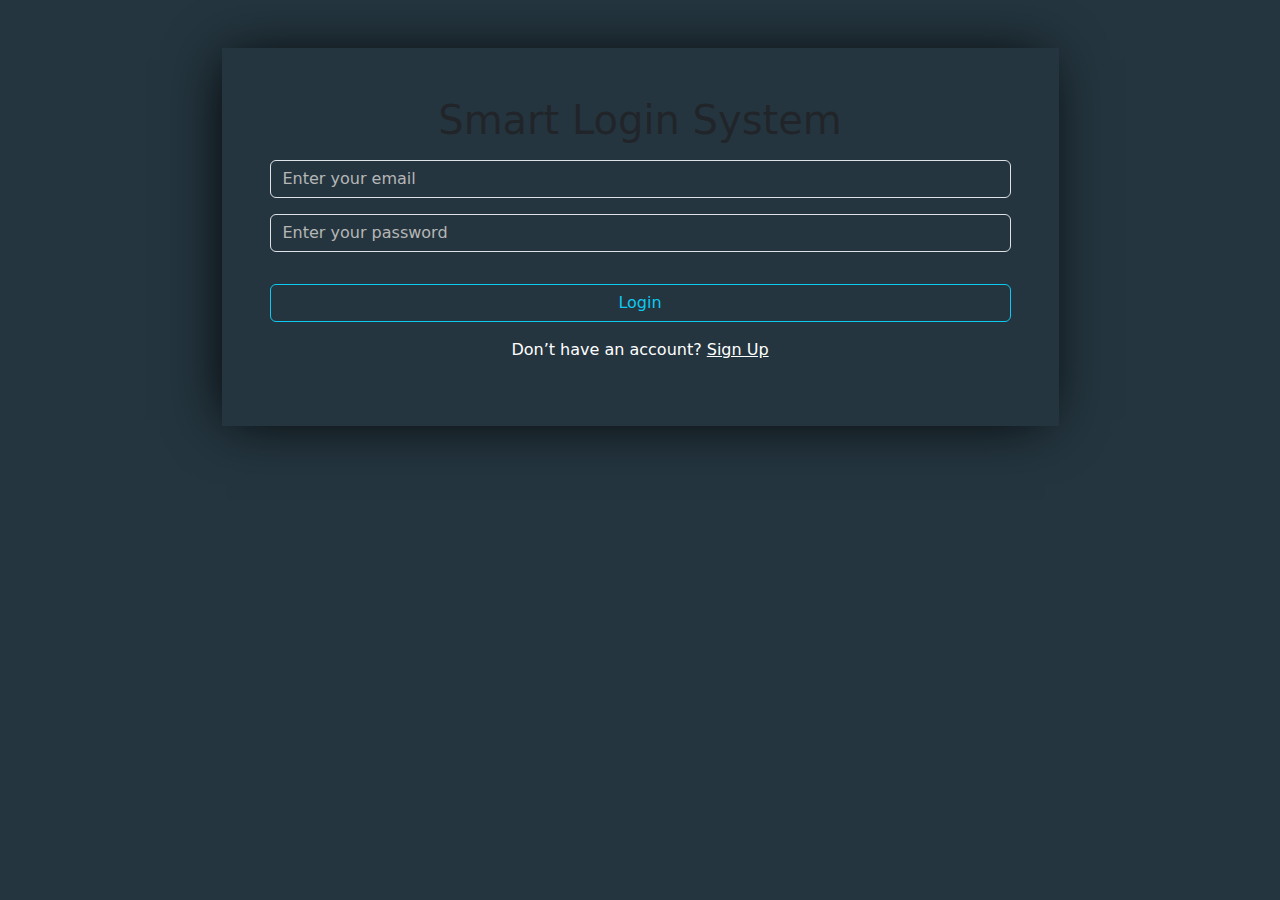
<file: index.html>
<!DOCTYPE html>
<html lang="en">
<head>
    <meta charset="UTF-8">
    <meta name="viewport" content="width=device-width, initial-scale=1.0">
    <title>Login</title>
    <link rel="stylesheet" href="./css/style.css">
    <link href="https://cdn.jsdelivr.net/npm/bootstrap@5.3.3/dist/css/bootstrap.min.css" rel="stylesheet" integrity="sha384-QWTKZyjpPEjISv5WaRU9OFeRpok6YctnYmDr5pNlyT2bRjXh0JMhjY6hW+ALEwIH" crossorigin="anonymous">
</head>
<body>

    <span class="d-none" id="username"></span>
    <div class="container my-5 text-center ">
        <div class="group m-auto w-75 p-5">
            <h1>Smart Login System</h1>

            <input id="signinEmail" class="form-control my-3" placeholder="Enter your email" type="text">
            <input id="signinPassword" class="form-control my-3" placeholder="Enter your password" type="password">
            <p id="incorrect"></p>

            <button onclick="login()" class="btn btn-outline-info w-100 my-3">Login</button>
            <p class="text-white">Don’t have an account? <a class='text-white' href='./sgin up/index.html'>Sign Up</a></p>

        </div>
    </div>
   

    <script src="https://cdn.jsdelivr.net/npm/bootstrap@5.3.3/dist/js/bootstrap.bundle.min.js" integrity="sha384-YvpcrYf0tY3lHB60NNkmXc5s9fDVZLESaAA55NDzOxhy9GkcIdslK1eN7N6jIeHz" crossorigin="anonymous"></script>
    <script src="./js/min.js"></script>
</body>
</html>
</file>
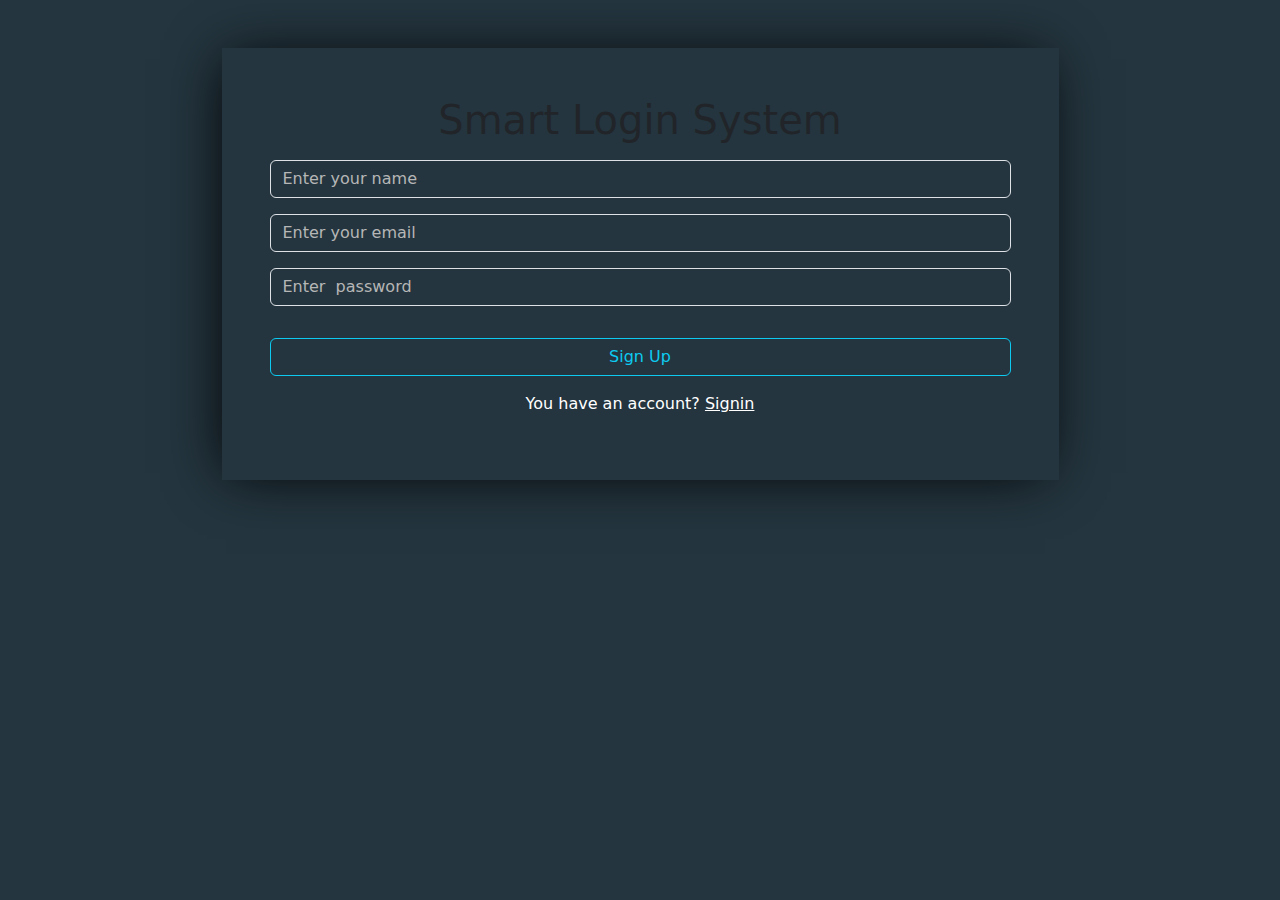
<file: sgin up/index.html>
<!DOCTYPE html>
<html lang="en">
<head>
    <meta charset="UTF-8">
    <meta name="viewport" content="width=device-width, initial-scale=1.0">
    <title>login</title>
    <link rel="stylesheet" href="./css/style.css">
    <link href="https://cdn.jsdelivr.net/npm/bootstrap@5.3.3/dist/css/bootstrap.min.css" rel="stylesheet" integrity="sha384-QWTKZyjpPEjISv5WaRU9OFeRpok6YctnYmDr5pNlyT2bRjXh0JMhjY6hW+ALEwIH" crossorigin="anonymous">
</head>
<body>
    
    <span class="d-none" id="username"></span>

    <div class="container my-5 text-center">
        <div class="group m-auto w-75 p-5">
            <h1>Smart Login System</h1>

            <input id="signupName" class="form-control my-3" placeholder="Enter your name" type="text">
            <input id="signupEmail" class="form-control my-3" placeholder="Enter your email" type="email">

            <input id="signupPassword" class="form-control my-3" placeholder="Enter  password" type="password">
            <p id="exist"></p>

            <button onclick=" signUp()" class="btn btn-outline-info w-100 my-3">Sign Up</button>
            <p class="text-white">You have an account? <a class='text-white' href='./index.html'>Signin</a></p>
        </div>
    </div>


    <script src="https://cdn.jsdelivr.net/npm/bootstrap@5.3.3/dist/js/bootstrap.bundle.min.js" integrity="sha384-YvpcrYf0tY3lHB60NNkmXc5s9fDVZLESaAA55NDzOxhy9GkcIdslK1eN7N6jIeHz" crossorigin="anonymous"></script>
    <script src="./js/min.js"></script>
</body>
</html>
</file>
<file: css/style.css>
body {
    background-color: #24353f !important;
    font-family: 'Titillium Web', sans-serif;
}

h1 {
    color: #17a2b8;
}

.group {
    
    background-color: #24353f;
    box-shadow: -5px 2px 54px -9px rgba(0, 0, 0, 1);
}

input,
textarea {
    background-color: transparent !important;
    color: #fff !important;
}

input::placeholder,
textarea::placeholder {
    color: rgb(182, 182, 182) !important;
}

input:focus,
textarea:focus {
    box-shadow: 0 0 0 0 transparent !important;
}
</file>
<file: sgin up/css/style.css>
body {
    background: #24353f !important;
    font-family: 'Titillium Web', sans-serif;
}

#home {
    height: 75vh;
}

h1 {
    color: #17a2b8;
}

.group {
    box-shadow: -5px 2px 54px -9px rgba(0, 0, 0, 1);
}

input,
textarea {
    background-color: transparent !important;
    color: #fff !important;
}

input::placeholder,
textarea::placeholder {
    color: rgb(182, 182, 182) !important;
}

input:focus,
textarea:focus {
    box-shadow: 0 0 0 0 transparent !important;
}
</file>
